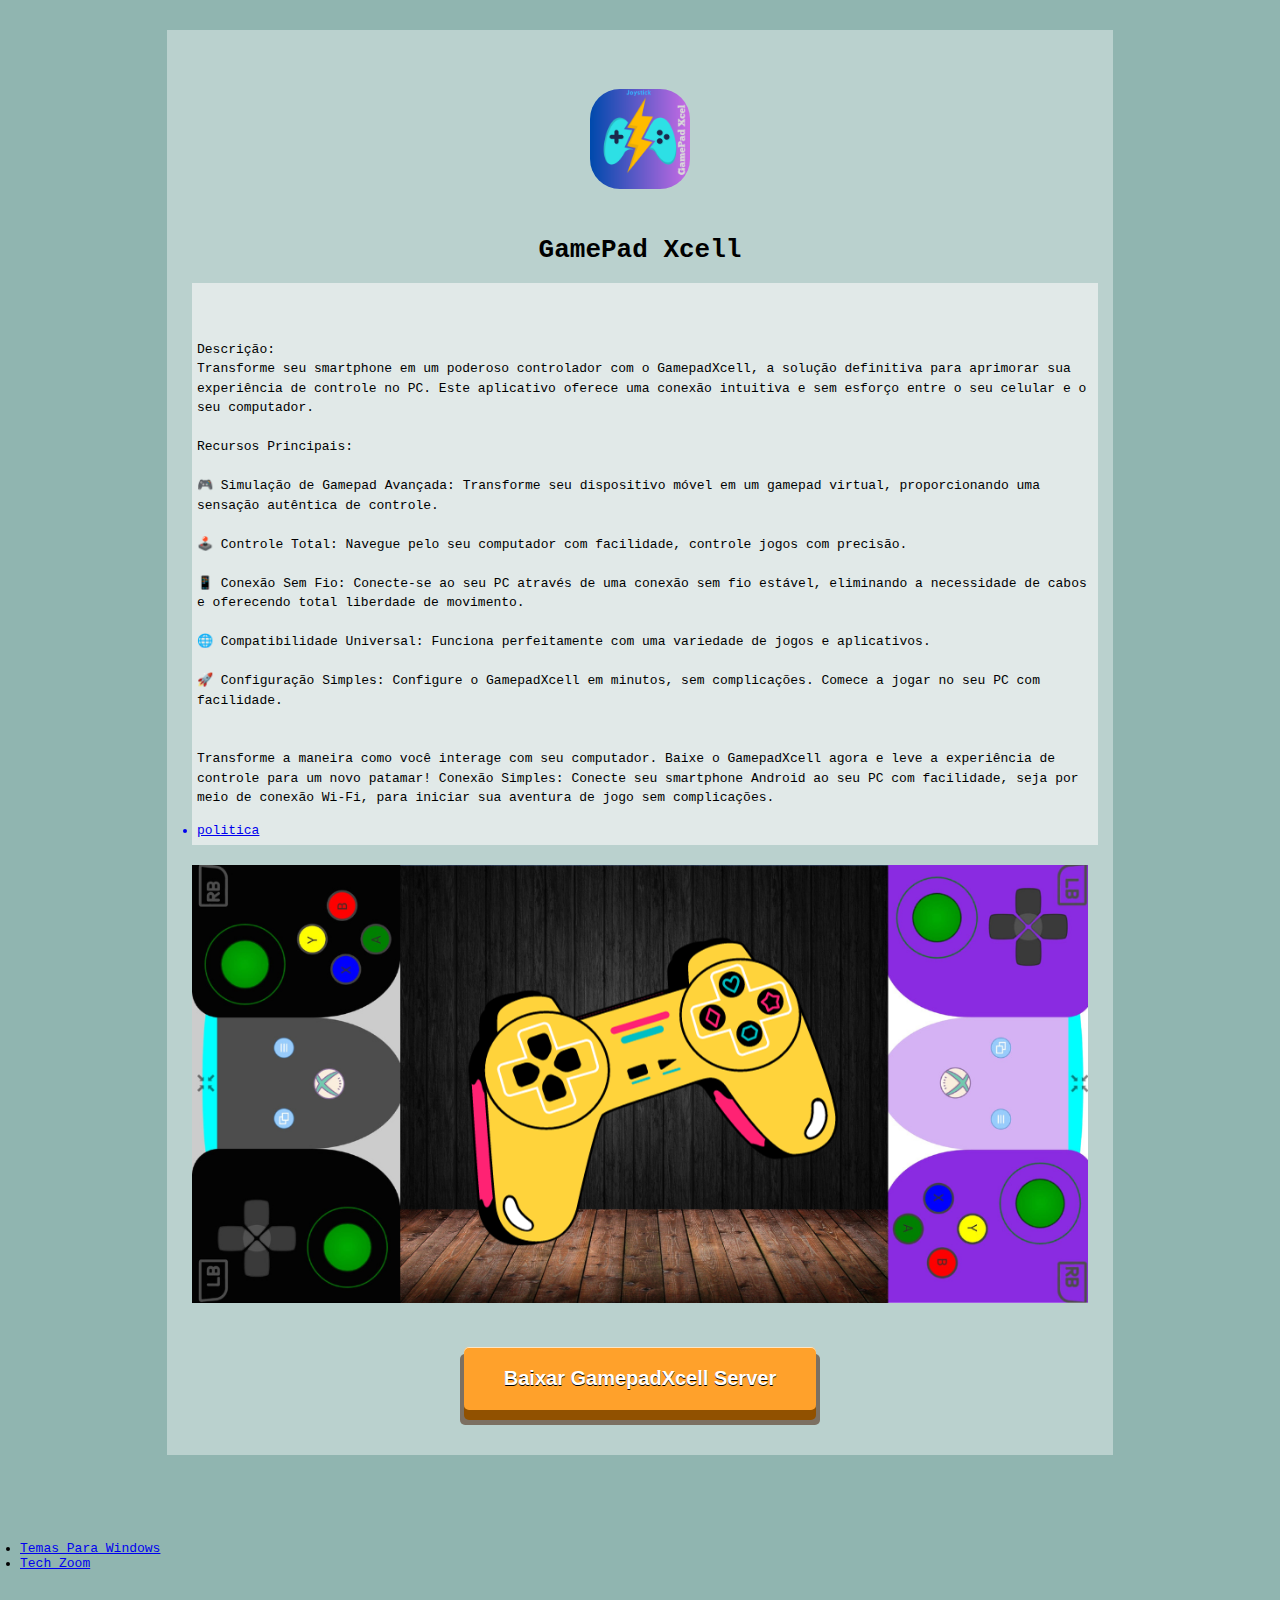
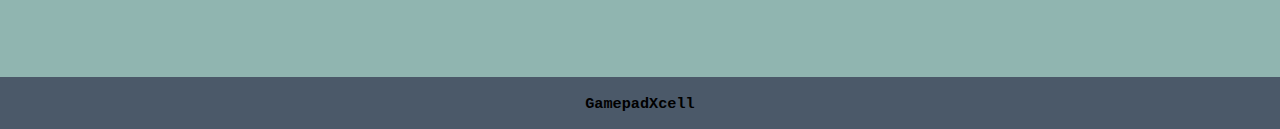
<file: index.html>
<!DOCTYPE html>
<html lang="en">
<head>
    <meta charset="UTF-8">
    <meta name="viewport" content="width=device-width, initial-scale=1.0">
    <title>Document</title>
</head>
<body>
    <a href="/politica/privacidade.html">politica</a>

    <script>
        // Redirecionar para outra página após o carregamento
        window.onload = function() {
          window.location.href = "./control/index.html";
        };
      </script>
</body>
</html>
</file>
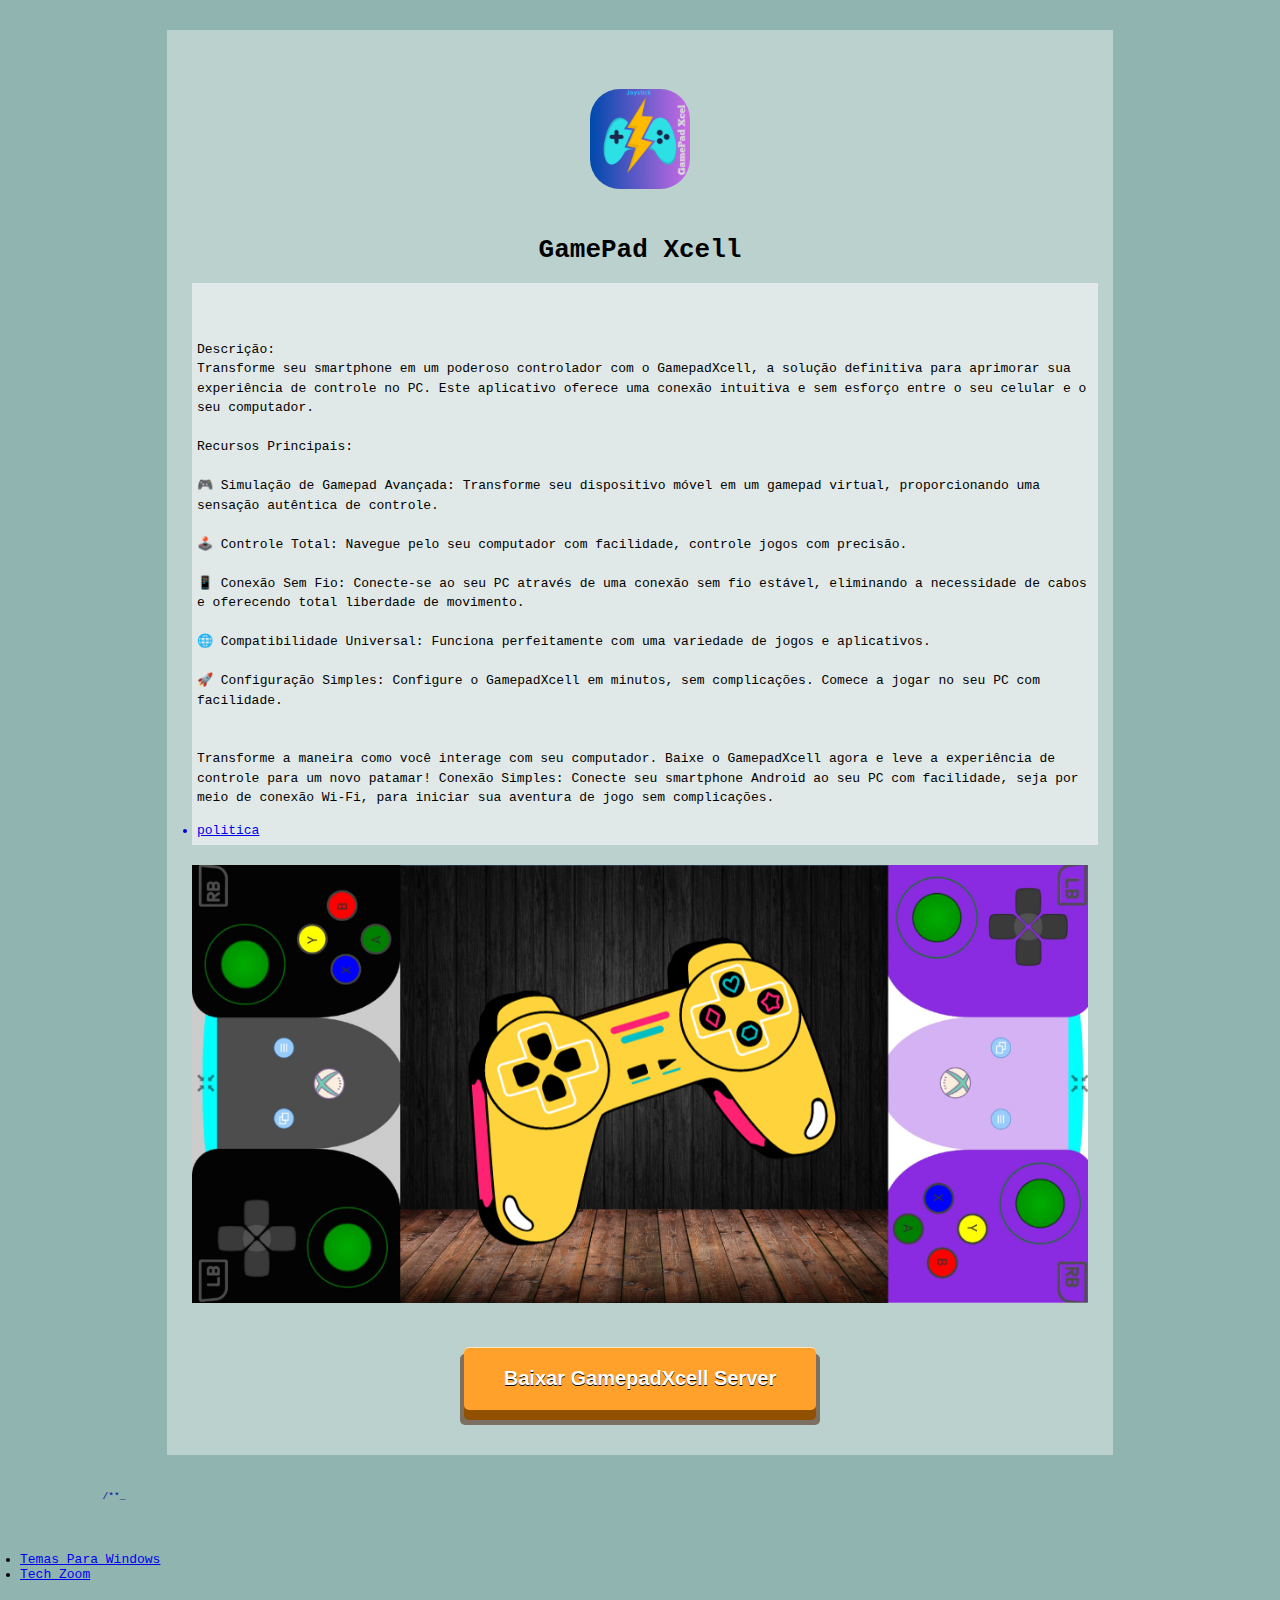
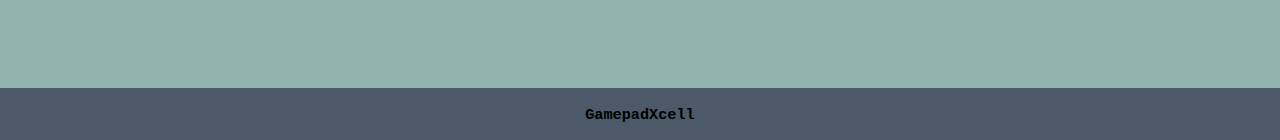
<file: control/index.html>
<!DOCTYPE html>
<html lang="en">
<head>
    <meta charset="UTF-8">
    <meta name="viewport" content="width=device-width, initial-scale=1.0">
    <title>Main</title>
<link rel="stylesheet" href="css/style.css">
    <link rel="stylesheet" href="css/mobile.css">
</head>

<body>




            
            <br><br>
            <main>
    
    
    
          
    
            
                        <div class="iconDiv">
                            <img class="icon" src="./icone.png" alt="" srcset=""></li>
                        </div>
                        
                        
                        
                        <h1> GamePad Xcell </h1>
                        
                        <article class="paragrafo">
                        
                            <p>
                                    <br><br>
                                Descrição:
                                <br>
                                Transforme seu smartphone em um poderoso controlador com o GamepadXcell, a solução definitiva para aprimorar sua experiência de controle no PC. Este aplicativo oferece uma conexão intuitiva e sem esforço entre o seu celular e o seu computador.
                                <br><br>
                                Recursos Principais:
                                <br><br>
                                🎮 Simulação de Gamepad Avançada: Transforme seu dispositivo móvel em um gamepad virtual, proporcionando uma sensação autêntica de controle.
                                <br><br>
                                🕹️ Controle Total: Navegue pelo seu computador com facilidade, controle jogos com precisão.
                                <br><br>
                                📱 Conexão Sem Fio: Conecte-se ao seu PC através de uma conexão sem fio estável, eliminando a necessidade de cabos e oferecendo total liberdade de movimento.
                                <br><br>
                                🌐 Compatibilidade Universal: Funciona perfeitamente com uma variedade de jogos e aplicativos.
                                <br><br>
                                🚀 Configuração Simples: Configure o GamepadXcell em minutos, sem complicações. Comece a jogar no seu PC com facilidade.
                                <br><br><br>
                                Transforme a maneira como você interage com seu computador. Baixe o GamepadXcell agora e leve a experiência de controle para um novo patamar!
                                    
                                Conexão Simples: Conecte seu smartphone Android ao seu PC com facilidade, seja por meio de conexão Wi-Fi, para iniciar sua aventura de jogo sem complicações.
                                <br>
                            </p>
    
    
                            <a href="https://gamepadxcell.netlify.app/politica/privacidade"> <li>politica</li> </a>
                        
                        </article>  
    
                            
                        <div class="bannerDiv">
                                <img class="banner" src="./banner.png" alt="" srcset="">
                        </div>
    
<!----------------BOTÃO-------------------------->
<div id="meuBotao">
    <div class="button">
      <a href="Version/BoxControl.zip">Baixar GamepadXcell Server</a>
    </div>
</div>
<link rel="stylesheet" href="ButtonCSS/btnRetro.css">
 <!--------------------------------------------->


            </main>
    
    
    
    

    
    
    </body>





</div>










<!-- texto.html------------------------------------------------------------------------------ -->
<link rel="stylesheet" href="./hk/004.css">

<div id="hacker-text" style="display: none;">
<pre>
  /**
  Saudações, sou o Pablo, e é um prazer recebê-lo em minha página.
  Sinta-se à vontade para explorar os projetos de websites que estou desenvolvendo.
   */
  
  INITIALIZING...
</pre>
</div>

<br>
<section class="quadro">
    <div id="text-container"></div> 
</section>

   
    
    <div style="padding: 20px;">
        <br>
        <br>
        <li><a href="https://winpixelvision.netlify.com">Temas Para Windows</a></li>
        <li><a href="https://techzoom-p.netlify.com">Tech Zoom</a></li>
    </div>
<section style="height: 7vh;"></section>

 <script src="./hk/004.js"></script>










<footer>
    <style>
      footer{
        background-color: rgb(75, 89, 105);
        text-align: center;
        margin-top: 23px;
        padding: 3px;
     
      }
    </style>
    <h3>GamepadXcell</h3>
  </footer>


</body>
</html>
</file>
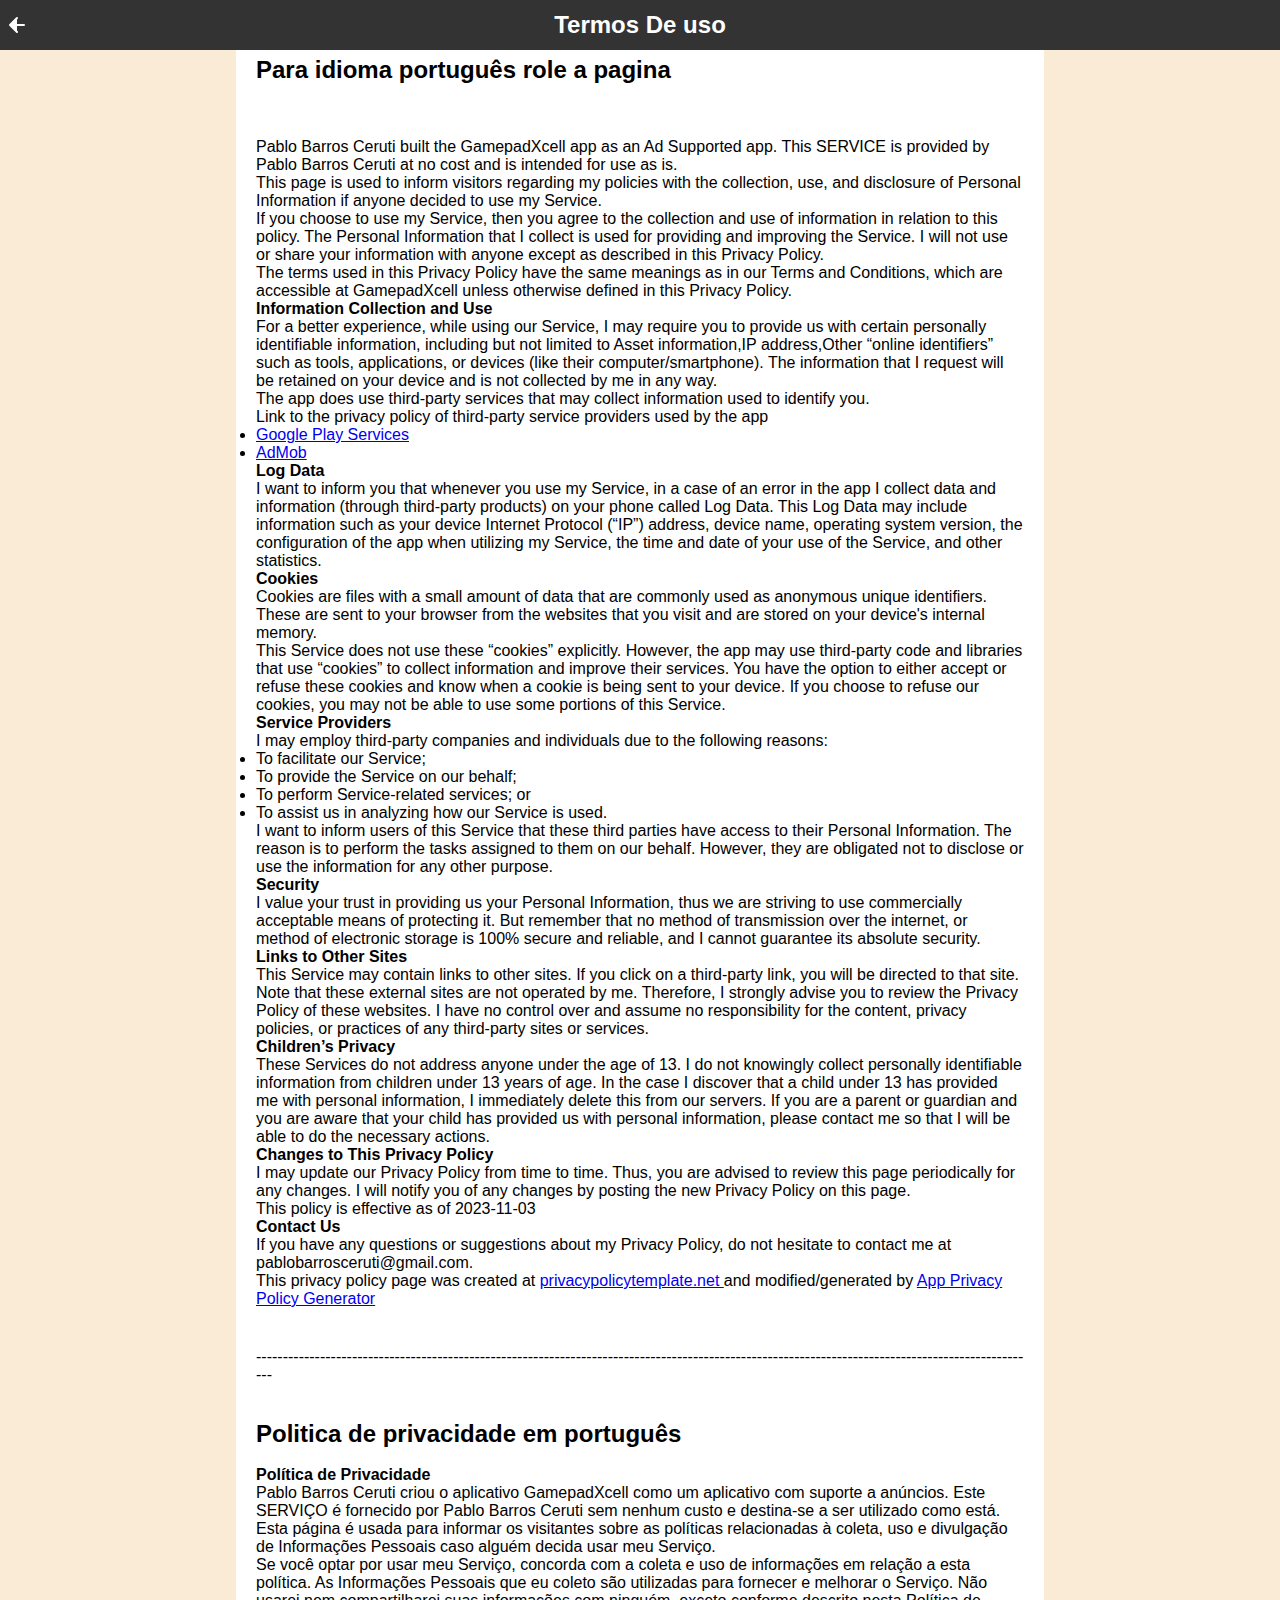
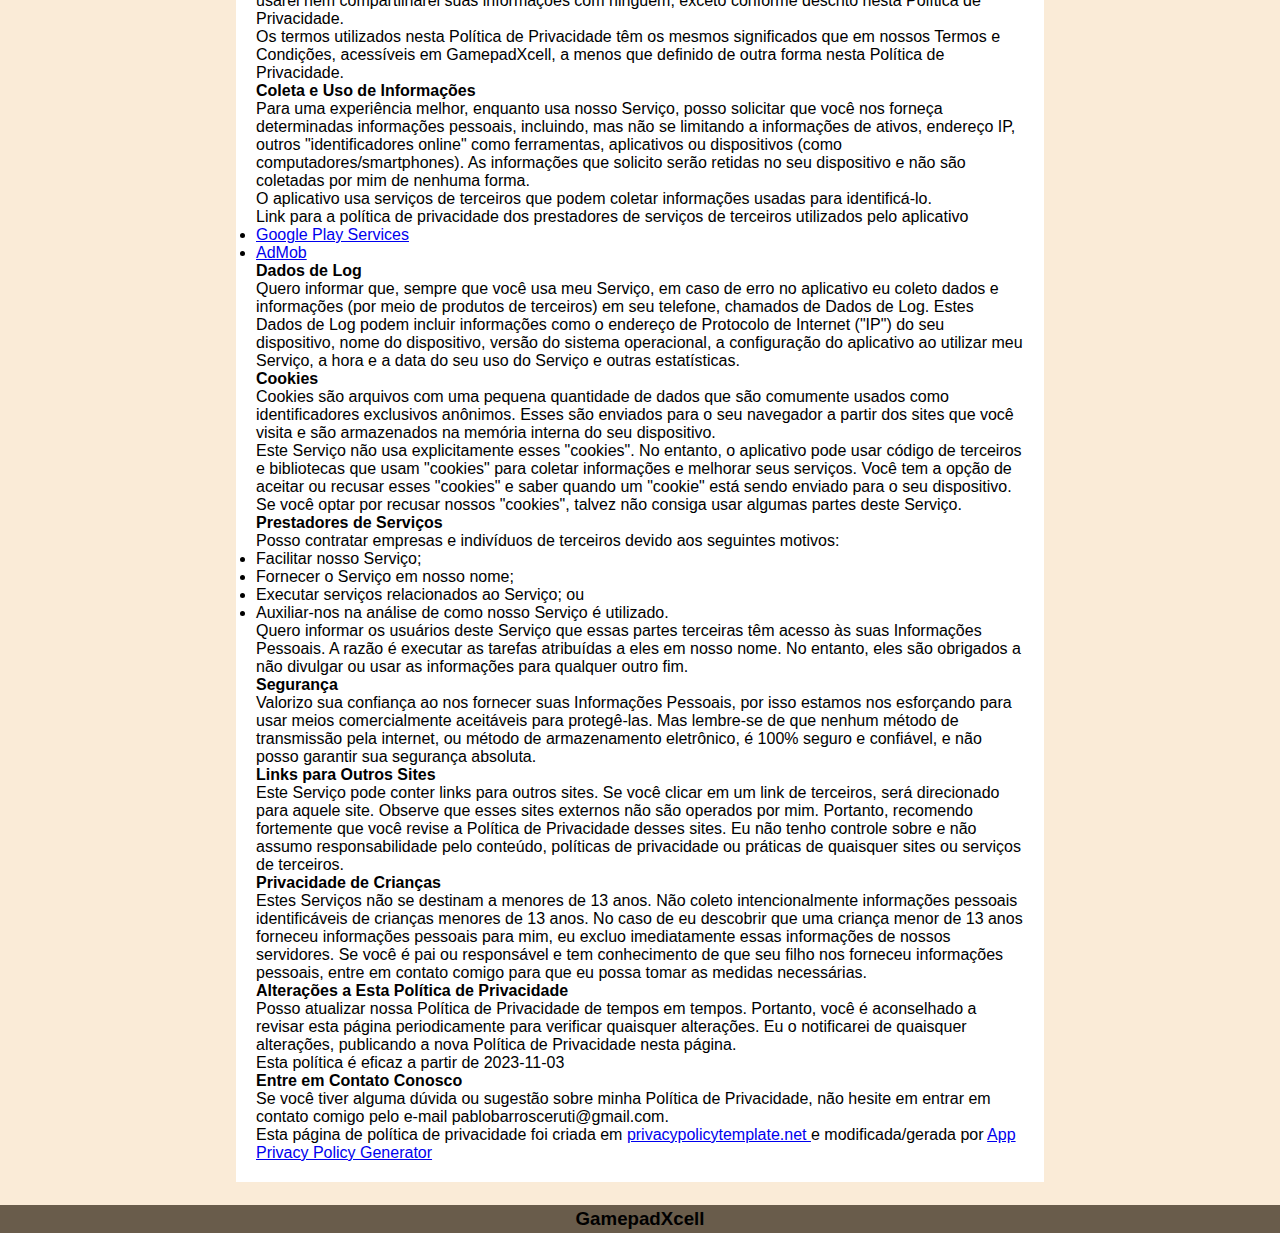
<file: politica/privacidade.html>
<!DOCTYPE html>
    <html>
    <head>
      <meta charset='utf-8'>
      <meta name='viewport' content='width=device-width'>
      <title>Privacy Policy</title>
      <style> body { font-family: 'Helvetica Neue', Helvetica, Arial, sans-serif} </style>
    </head>
<style>
    *{
        margin: 0;
        padding: 0;
    }
  
    body{
   
        
        background-color: antiquewhite;
    }


.Art1,  
.Art2{
    width: 1000px;
    max-width: 60%;
    margin: auto;
    padding: 20px;
    background-color: white;
}



/* Consulta de Mídia para Telas Pequenas */
@media only screen and (max-width: 600px) {
  .Art1,  
.Art2{

  width: 90vh;
    margin: auto;
    padding: 20px;
    background-color: white;
}
  body {
    font-size: 14px; /* Reduz a fonte para telas pequenas */
  }}
</style>





<style>
  .navbar {
   background-color: #333;
   color: white;

   position: fixed;
   top: 0;

   width: 100%;
   height: 50px;

   z-index:10;

  display: flex;
  justify-content: center; /* alinhamento horizontal */
  align-items: center; /* alinhamento vertical */
 }



 .home-button {
   cursor: pointer;
   display: flex;
   align-items: center;
   text-decoration: none;
   color: white;
 }
 
.Div_home{

position: absolute;
left: 5px;
height: 100%;

display: flex;
justify-content: center; /* alinhamento horizontal */
align-items: center; /* alinhamento vertical */

}
 .home-button svg {
   width: 24px;
   height: 24px;
   margin-right: 8px;
   fill: white;
 }




*{
padding: 0;
margin: 0;
}

</style>


<div class="navbar" >

 <!-- botão de voltar para home -->

    <a class="home-button" href="../index.html"> <div class="Div_home">
     <svg xmlns="http://www.w3.org/2000/svg" viewBox="0 0 24 24" width="50" height="50" fill="none" stroke="#ffffff" stroke-width="2" stroke-linecap="round" stroke-linejoin="round">
         <path d="M19 12H5M12 19l-7-7 7-7"/>
     </svg>
    </div>
    </a>

    <h2>Termos De uso</h2>
 <!-- Adicione mais itens à direita da navbar, se necessário -->

</div>



    <body>

        
    <article class="Art1 ingles">

    <strong>Privacy Policy</strong>
    <br><br>
    <h2>Para idioma português role a pagina</h2><br><br><br>
    
    <p>

                  Pablo Barros Ceruti built the GamepadXcell app as
                  an Ad Supported app. This SERVICE is provided by
                  Pablo Barros Ceruti at no cost and is intended for use as
                  is.
                </p> <p>
                  This page is used to inform visitors regarding my
                  policies with the collection, use, and disclosure of Personal
                  Information if anyone decided to use my Service.
                </p> <p>
                  If you choose to use my Service, then you agree to
                  the collection and use of information in relation to this
                  policy. The Personal Information that I collect is
                  used for providing and improving the Service. I will not use or share your information with
                  anyone except as described in this Privacy Policy.
                </p> <p>
                  The terms used in this Privacy Policy have the same meanings
                  as in our Terms and Conditions, which are accessible at
                  GamepadXcell unless otherwise defined in this Privacy Policy.
                </p> <p><strong>Information Collection and Use</strong></p> <p>
                  For a better experience, while using our Service, I
                  may require you to provide us with certain personally
                  identifiable information, including but not limited to Asset information,IP address,Other “online identifiers” such as tools, applications, or devices (like their computer/smartphone). The information that
                  I request will be retained on your device and is not collected by me in any way.
                </p> <div><p>
                    The app does use third-party services that may collect
                    information used to identify you.
                  </p> <p>
                    Link to the privacy policy of third-party service providers used
                    by the app
                  </p> <ul><li><a href="https://www.google.com/policies/privacy/" target="_blank" rel="noopener noreferrer">Google Play Services</a></li><li><a href="https://support.google.com/admob/answer/6128543?hl=en" target="_blank" rel="noopener noreferrer">AdMob</a></li><!----><!----><!----><!----><!----><!----><!----><!----><!----><!----><!----><!----><!----><!----><!----><!----><!----><!----><!----><!----><!----><!----><!----><!----><!----><!----><!----></ul></div> <p><strong>Log Data</strong></p> <p>
                  I want to inform you that whenever you
                  use my Service, in a case of an error in the app
                  I collect data and information (through third-party
                  products) on your phone called Log Data. This Log Data may
                  include information such as your device Internet Protocol
                  (“IP”) address, device name, operating system version, the
                  configuration of the app when utilizing my Service,
                  the time and date of your use of the Service, and other
                  statistics.
                </p> <p><strong>Cookies</strong></p> <p>
                  Cookies are files with a small amount of data that are
                  commonly used as anonymous unique identifiers. These are sent
                  to your browser from the websites that you visit and are
                  stored on your device's internal memory.
                </p> <p>
                  This Service does not use these “cookies” explicitly. However,
                  the app may use third-party code and libraries that use
                  “cookies” to collect information and improve their services.
                  You have the option to either accept or refuse these cookies
                  and know when a cookie is being sent to your device. If you
                  choose to refuse our cookies, you may not be able to use some
                  portions of this Service.
                </p> <p><strong>Service Providers</strong></p> <p>
                  I may employ third-party companies and
                  individuals due to the following reasons:
                </p> <ul><li>To facilitate our Service;</li> <li>To provide the Service on our behalf;</li> <li>To perform Service-related services; or</li> <li>To assist us in analyzing how our Service is used.</li></ul> <p>
                  I want to inform users of this Service
                  that these third parties have access to their Personal
                  Information. The reason is to perform the tasks assigned to
                  them on our behalf. However, they are obligated not to
                  disclose or use the information for any other purpose.
                </p> <p><strong>Security</strong></p> <p>
                  I value your trust in providing us your
                  Personal Information, thus we are striving to use commercially
                  acceptable means of protecting it. But remember that no method
                  of transmission over the internet, or method of electronic
                  storage is 100% secure and reliable, and I cannot
                  guarantee its absolute security.
                </p> <p><strong>Links to Other Sites</strong></p> <p>
                  This Service may contain links to other sites. If you click on
                  a third-party link, you will be directed to that site. Note
                  that these external sites are not operated by me.
                  Therefore, I strongly advise you to review the
                  Privacy Policy of these websites. I have
                  no control over and assume no responsibility for the content,
                  privacy policies, or practices of any third-party sites or
                  services.
                </p> <p><strong>Children’s Privacy</strong></p> <div><p>
                    These Services do not address anyone under the age of 13.
                    I do not knowingly collect personally
                    identifiable information from children under 13 years of age. In the case
                    I discover that a child under 13 has provided
                    me with personal information, I immediately
                    delete this from our servers. If you are a parent or guardian
                    and you are aware that your child has provided us with
                    personal information, please contact me so that
                    I will be able to do the necessary actions.
                  </p></div> <!----> <p><strong>Changes to This Privacy Policy</strong></p> <p>
                  I may update our Privacy Policy from
                  time to time. Thus, you are advised to review this page
                  periodically for any changes. I will
                  notify you of any changes by posting the new Privacy Policy on
                  this page.
                </p> <p>This policy is effective as of 2023-11-03</p> <p><strong>Contact Us</strong></p> <p>
                  If you have any questions or suggestions about my
                  Privacy Policy, do not hesitate to contact me at pablobarrosceruti@gmail.com.
                </p> <p>This privacy policy page was created at <a href="https://privacypolicytemplate.net" target="_blank" rel="noopener noreferrer">privacypolicytemplate.net </a>and modified/generated by <a href="https://app-privacy-policy-generator.nisrulz.com/" target="_blank" rel="noopener noreferrer">App Privacy Policy Generator</a></p>
        </article>
        


        <article class="Art2 portugues">
            <p>---------------------------------------------------------------------------------------------------------------------------------------------------</p>
            <br><br>
            <h2>Politica de privacidade em português</h2><br>
            <strong>Política de Privacidade</strong> <p>
                          Pablo Barros Ceruti criou o aplicativo GamepadXcell como
                          um aplicativo com suporte a anúncios. Este SERVIÇO é fornecido por
                          Pablo Barros Ceruti sem nenhum custo e destina-se a ser utilizado como
                          está.
                        </p> <p>
                          Esta página é usada para informar os visitantes sobre as
                          políticas relacionadas à coleta, uso e divulgação de Informações Pessoais
                          caso alguém decida usar meu Serviço.
                        </p> <p>
                          Se você optar por usar meu Serviço, concorda com
                          a coleta e uso de informações em relação a esta
                          política. As Informações Pessoais que eu coleto são
                          utilizadas para fornecer e melhorar o Serviço. Não usarei nem compartilharei suas informações com
                          ninguém, exceto conforme descrito nesta Política de Privacidade.
                        </p> <p>
                          Os termos utilizados nesta Política de Privacidade têm os mesmos significados
                          que em nossos Termos e Condições, acessíveis em
                          GamepadXcell, a menos que definido de outra forma nesta Política de Privacidade.
                        </p> <p><strong>Coleta e Uso de Informações</strong></p> <p>
                          Para uma experiência melhor, enquanto usa nosso Serviço, posso solicitar que você nos forneça determinadas informações pessoais,
                          incluindo, mas não se limitando a informações de ativos, endereço IP, outros "identificadores online" como ferramentas, aplicativos ou dispositivos (como computadores/smartphones). As informações que
                          solicito serão retidas no seu dispositivo e não são coletadas por mim de nenhuma forma.
                        </p> <div><p>
                            O aplicativo usa serviços de terceiros que podem coletar
                            informações usadas para identificá-lo.
                          </p> <p>
                            Link para a política de privacidade dos prestadores de serviços de terceiros utilizados
                            pelo aplicativo
                          </p> <ul><li><a href="https://www.google.com/policies/privacy/" target="_blank" rel="noopener noreferrer">Google Play Services</a></li><li><a href="https://support.google.com/admob/answer/6128543?hl=en" target="_blank" rel="noopener noreferrer">AdMob</a></li><!----><!----><!----><!----><!----><!----><!----><!----><!----><!----><!----><!----><!----><!----><!----><!----><!----><!----><!----><!----><!----><!----><!----><!----><!----><!----></ul></div> <p><strong>Dados de Log</strong></p> <p>
                          Quero informar que, sempre que
                          você usa meu Serviço, em caso de erro no aplicativo
                          eu coleto dados e informações (por meio de produtos de terceiros)
                          em seu telefone, chamados de Dados de Log. Estes Dados de Log podem
                          incluir informações como o endereço de Protocolo de Internet ("IP") do seu dispositivo, nome do dispositivo, versão do sistema operacional, a
                          configuração do aplicativo ao utilizar meu Serviço,
                          a hora e a data do seu uso do Serviço e outras
                          estatísticas.
                        </p> <p><strong>Cookies</strong></p> <p>
                          Cookies são arquivos com uma pequena quantidade de dados que são
                          comumente usados como identificadores exclusivos anônimos. Esses são enviados
                          para o seu navegador a partir dos sites que você visita e são
                          armazenados na memória interna do seu dispositivo.
                        </p> <p>
                          Este Serviço não usa explicitamente esses "cookies". No entanto,
                          o aplicativo pode usar código de terceiros e bibliotecas que usam
                          "cookies" para coletar informações e melhorar seus serviços.
                          Você tem a opção de aceitar ou recusar esses "cookies"
                          e saber quando um "cookie" está sendo enviado para o seu dispositivo. Se você
                          optar por recusar nossos "cookies", talvez não consiga usar algumas
                          partes deste Serviço.
                        </p> <p><strong>Prestadores de Serviços</strong></p> <p>
                          Posso contratar empresas e
                          indivíduos de terceiros devido aos seguintes motivos:
                        </p> <ul><li>Facilitar nosso Serviço;</li> <li>Fornecer o Serviço em nosso nome;</li> <li>Executar serviços relacionados ao Serviço; ou</li> <li>Auxiliar-nos na análise de como nosso Serviço é utilizado.</li></ul> <p>
                          Quero informar os usuários deste Serviço
                          que essas partes terceiras têm acesso às suas Informações Pessoais.
                          A razão é executar as tarefas atribuídas
                          a eles em nosso nome. No entanto, eles são obrigados a não
                          divulgar ou usar as informações para qualquer outro fim.
                        </p> <p><strong>Segurança</strong></p> <p>
                          Valorizo sua confiança ao nos fornecer suas
                          Informações Pessoais, por isso estamos nos esforçando para usar meios comercialmente
                          aceitáveis para protegê-las. Mas lembre-se de que nenhum método
                          de transmissão pela internet, ou método de armazenamento eletrônico,
                          é 100% seguro e confiável, e não posso
                          garantir sua segurança absoluta.
                        </p> <p><strong>Links para Outros Sites</strong></p> <p>
                          Este Serviço pode conter links para outros sites. Se você clicar em
                          um link de terceiros, será direcionado para aquele site. Observe
                          que esses sites externos não são operados por mim.
                          Portanto, recomendo fortemente que você revise a
                          Política de Privacidade desses sites. Eu
                          não tenho controle sobre e não assumo responsabilidade pelo conteúdo,
                          políticas de privacidade ou práticas de quaisquer sites ou
                          serviços de terceiros.
                        </p> <p><strong>Privacidade de Crianças</strong></p> <div><p>
                            Estes Serviços não se destinam a menores de 13 anos.
                            Não coleto intencionalmente informações pessoais
                            identificáveis de crianças menores de 13 anos. No caso
                            de eu descobrir que uma criança menor de 13 anos forneceu
                            informações pessoais para mim, eu excluo imediatamente
                            essas informações de nossos servidores. Se você é pai ou responsável
                            e tem conhecimento de que seu filho nos forneceu
                            informações pessoais, entre em contato comigo para que
                            eu possa tomar as medidas necessárias.
                          </p></div> <!----> <p><strong>Alterações a Esta Política de Privacidade</strong></p> <p>
                          Posso atualizar nossa Política de Privacidade de
                          tempos em tempos. Portanto, você é aconselhado a revisar esta página
                          periodicamente para verificar quaisquer alterações. Eu
                          o notificarei de quaisquer alterações, publicando a nova Política de Privacidade nesta página.
                        </p> <p>Esta política é eficaz a partir de 2023-11-03</p> <p><strong>Entre em Contato Conosco</strong></p> <p>
                          Se você tiver alguma dúvida ou sugestão sobre minha
                          Política de Privacidade, não hesite em entrar em contato comigo pelo e-mail pablobarrosceruti@gmail.com.
                        </p> <p>Esta página de política de privacidade foi criada em <a href="https://privacypolicytemplate.net" target="_blank" rel="noopener noreferrer">privacypolicytemplate.net </a>e modificada/gerada por <a href="https://app-privacy-policy-generator.nisrulz.com/" target="_blank" rel="noopener noreferrer">App Privacy Policy Generator</a></p>
                </article>
        

                <footer>
                  <style>
                    footer{
                      background-color: rgb(105, 92, 75);
                      text-align: center;
                      margin-top: 23px;
                      padding: 3px;
                   
                    }
                  </style>
                  <h3>GamepadXcell</h3>
                </footer>
        </body>
    </html>
</file>
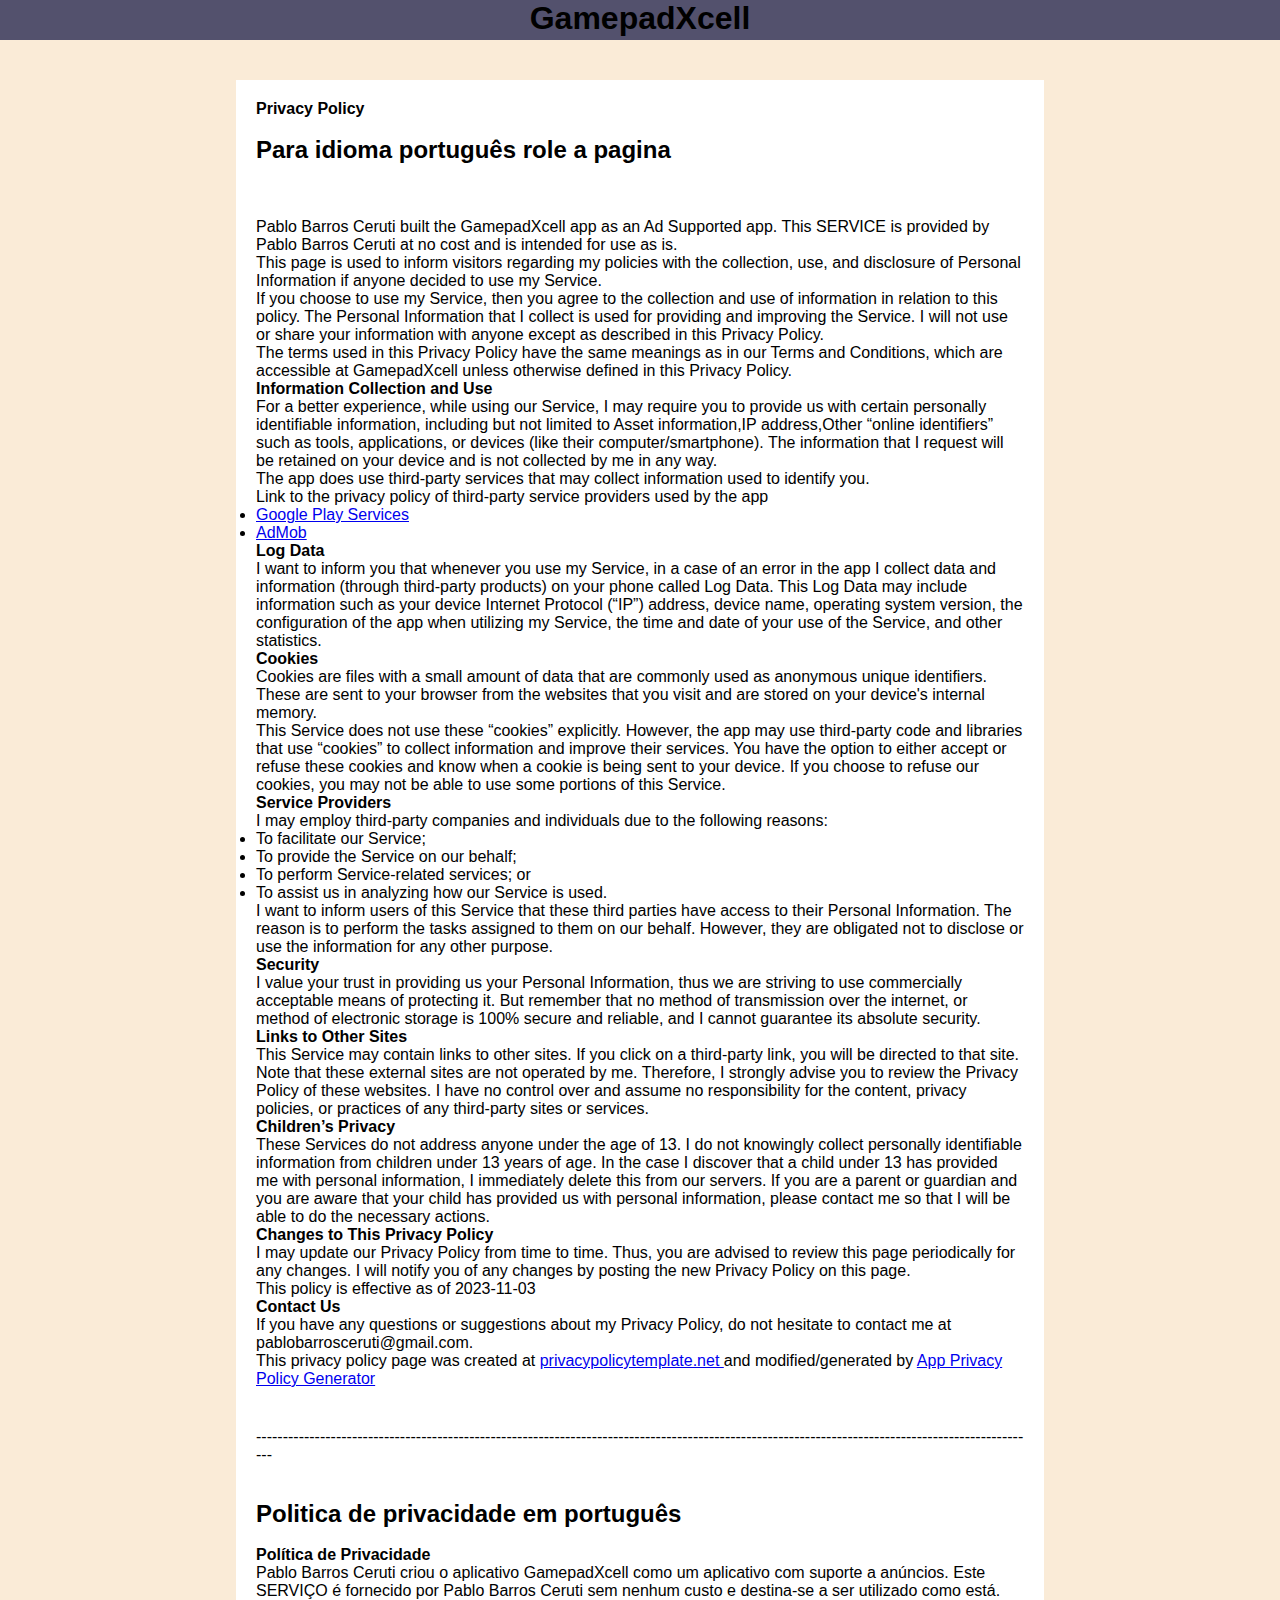
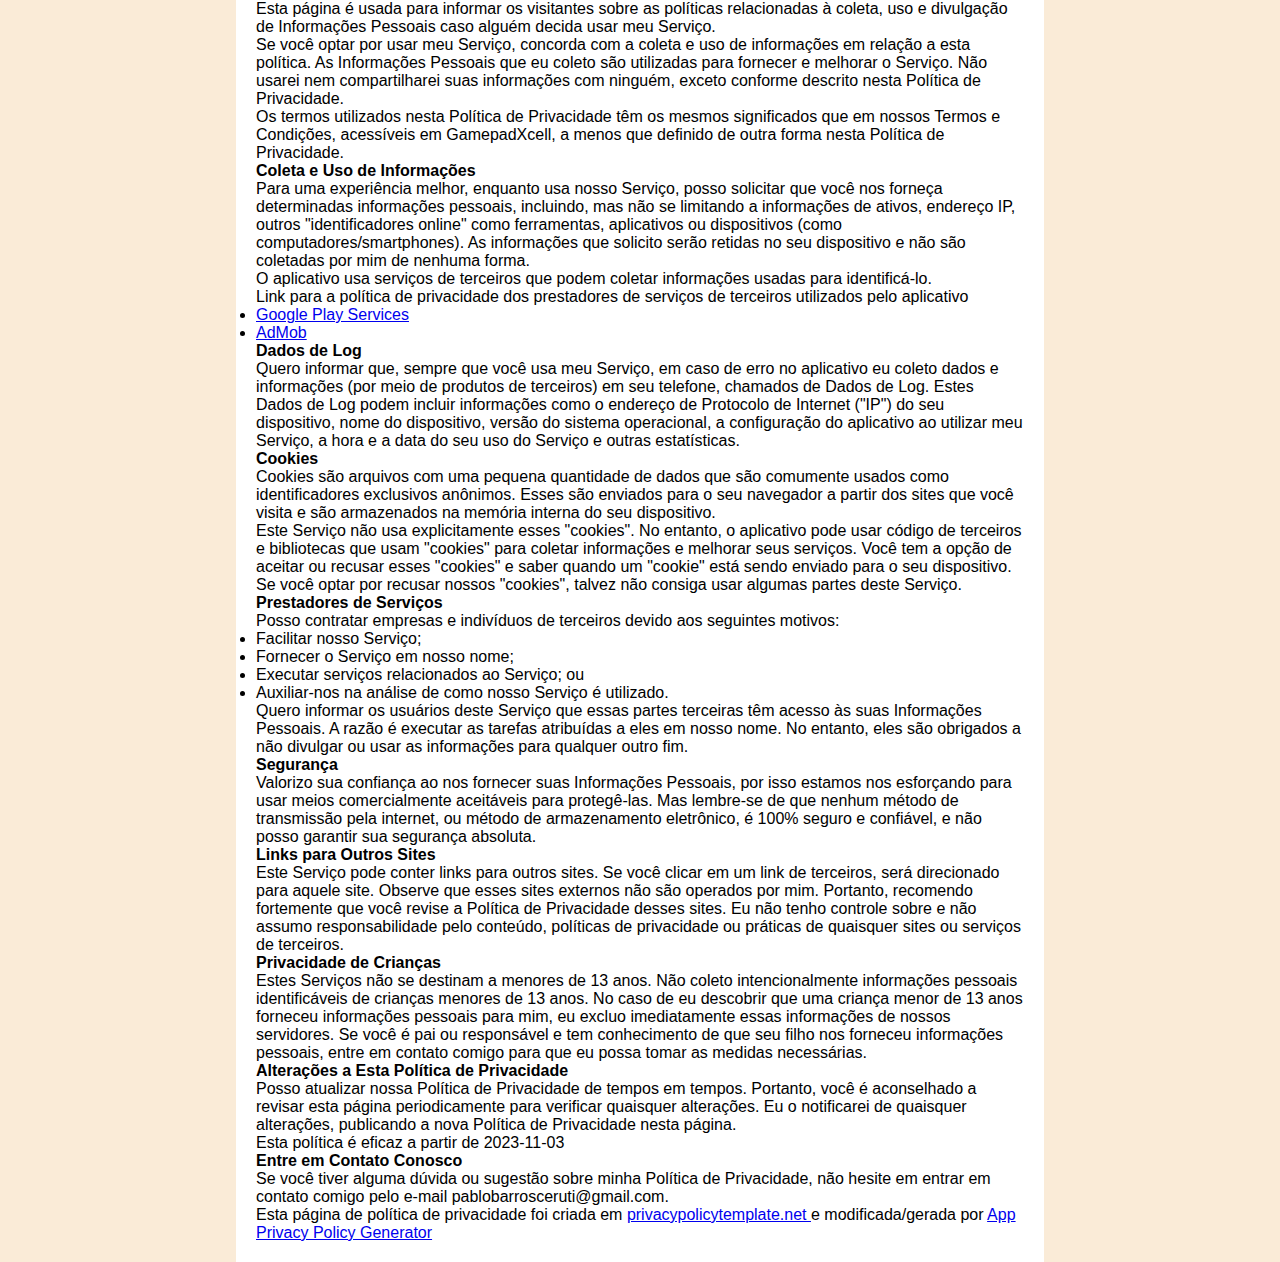
<file: Privacity/politica.html>
<!DOCTYPE html>
    <html>
    <head>
      <meta charset='utf-8'>
      <meta name='viewport' content='width=device-width'>
      <title>Privacy Policy</title>
      <style> body { font-family: 'Helvetica Neue', Helvetica, Arial, sans-serif} </style>
    </head>
<style>
    *{
        margin: 0;
        padding: 0;
    }
    .header{
       
        margin-top: 0px;
        margin-bottom: 40px;
        text-align: center;
        background-color: rgb(83, 81, 109);
        height: 40px;

    }
    body{
   
        
        background-color: antiquewhite;
    }


.Art1,  
.Art2{
    width: 1000px;
    max-width: 60%;
    margin: auto;
    padding: 20px;
    background-color: white;
}

</style>

<div class="header">
    <h1> GamepadXcell</h1>
</div>

    <body>

        
    <article class="Art1 ingles">

    <strong>Privacy Policy</strong>
    <br><br>
    <h2>Para idioma português role a pagina</h2><br><br><br>
    
    <p>

                  Pablo Barros Ceruti built the GamepadXcell app as
                  an Ad Supported app. This SERVICE is provided by
                  Pablo Barros Ceruti at no cost and is intended for use as
                  is.
                </p> <p>
                  This page is used to inform visitors regarding my
                  policies with the collection, use, and disclosure of Personal
                  Information if anyone decided to use my Service.
                </p> <p>
                  If you choose to use my Service, then you agree to
                  the collection and use of information in relation to this
                  policy. The Personal Information that I collect is
                  used for providing and improving the Service. I will not use or share your information with
                  anyone except as described in this Privacy Policy.
                </p> <p>
                  The terms used in this Privacy Policy have the same meanings
                  as in our Terms and Conditions, which are accessible at
                  GamepadXcell unless otherwise defined in this Privacy Policy.
                </p> <p><strong>Information Collection and Use</strong></p> <p>
                  For a better experience, while using our Service, I
                  may require you to provide us with certain personally
                  identifiable information, including but not limited to Asset information,IP address,Other “online identifiers” such as tools, applications, or devices (like their computer/smartphone). The information that
                  I request will be retained on your device and is not collected by me in any way.
                </p> <div><p>
                    The app does use third-party services that may collect
                    information used to identify you.
                  </p> <p>
                    Link to the privacy policy of third-party service providers used
                    by the app
                  </p> <ul><li><a href="https://www.google.com/policies/privacy/" target="_blank" rel="noopener noreferrer">Google Play Services</a></li><li><a href="https://support.google.com/admob/answer/6128543?hl=en" target="_blank" rel="noopener noreferrer">AdMob</a></li><!----><!----><!----><!----><!----><!----><!----><!----><!----><!----><!----><!----><!----><!----><!----><!----><!----><!----><!----><!----><!----><!----><!----><!----><!----><!----><!----></ul></div> <p><strong>Log Data</strong></p> <p>
                  I want to inform you that whenever you
                  use my Service, in a case of an error in the app
                  I collect data and information (through third-party
                  products) on your phone called Log Data. This Log Data may
                  include information such as your device Internet Protocol
                  (“IP”) address, device name, operating system version, the
                  configuration of the app when utilizing my Service,
                  the time and date of your use of the Service, and other
                  statistics.
                </p> <p><strong>Cookies</strong></p> <p>
                  Cookies are files with a small amount of data that are
                  commonly used as anonymous unique identifiers. These are sent
                  to your browser from the websites that you visit and are
                  stored on your device's internal memory.
                </p> <p>
                  This Service does not use these “cookies” explicitly. However,
                  the app may use third-party code and libraries that use
                  “cookies” to collect information and improve their services.
                  You have the option to either accept or refuse these cookies
                  and know when a cookie is being sent to your device. If you
                  choose to refuse our cookies, you may not be able to use some
                  portions of this Service.
                </p> <p><strong>Service Providers</strong></p> <p>
                  I may employ third-party companies and
                  individuals due to the following reasons:
                </p> <ul><li>To facilitate our Service;</li> <li>To provide the Service on our behalf;</li> <li>To perform Service-related services; or</li> <li>To assist us in analyzing how our Service is used.</li></ul> <p>
                  I want to inform users of this Service
                  that these third parties have access to their Personal
                  Information. The reason is to perform the tasks assigned to
                  them on our behalf. However, they are obligated not to
                  disclose or use the information for any other purpose.
                </p> <p><strong>Security</strong></p> <p>
                  I value your trust in providing us your
                  Personal Information, thus we are striving to use commercially
                  acceptable means of protecting it. But remember that no method
                  of transmission over the internet, or method of electronic
                  storage is 100% secure and reliable, and I cannot
                  guarantee its absolute security.
                </p> <p><strong>Links to Other Sites</strong></p> <p>
                  This Service may contain links to other sites. If you click on
                  a third-party link, you will be directed to that site. Note
                  that these external sites are not operated by me.
                  Therefore, I strongly advise you to review the
                  Privacy Policy of these websites. I have
                  no control over and assume no responsibility for the content,
                  privacy policies, or practices of any third-party sites or
                  services.
                </p> <p><strong>Children’s Privacy</strong></p> <div><p>
                    These Services do not address anyone under the age of 13.
                    I do not knowingly collect personally
                    identifiable information from children under 13 years of age. In the case
                    I discover that a child under 13 has provided
                    me with personal information, I immediately
                    delete this from our servers. If you are a parent or guardian
                    and you are aware that your child has provided us with
                    personal information, please contact me so that
                    I will be able to do the necessary actions.
                  </p></div> <!----> <p><strong>Changes to This Privacy Policy</strong></p> <p>
                  I may update our Privacy Policy from
                  time to time. Thus, you are advised to review this page
                  periodically for any changes. I will
                  notify you of any changes by posting the new Privacy Policy on
                  this page.
                </p> <p>This policy is effective as of 2023-11-03</p> <p><strong>Contact Us</strong></p> <p>
                  If you have any questions or suggestions about my
                  Privacy Policy, do not hesitate to contact me at pablobarrosceruti@gmail.com.
                </p> <p>This privacy policy page was created at <a href="https://privacypolicytemplate.net" target="_blank" rel="noopener noreferrer">privacypolicytemplate.net </a>and modified/generated by <a href="https://app-privacy-policy-generator.nisrulz.com/" target="_blank" rel="noopener noreferrer">App Privacy Policy Generator</a></p>
        </article>
        


        <article class="Art2 portugues">
            <p>---------------------------------------------------------------------------------------------------------------------------------------------------</p>
            <br><br>
            <h2>Politica de privacidade em português</h2><br>
            <strong>Política de Privacidade</strong> <p>
                          Pablo Barros Ceruti criou o aplicativo GamepadXcell como
                          um aplicativo com suporte a anúncios. Este SERVIÇO é fornecido por
                          Pablo Barros Ceruti sem nenhum custo e destina-se a ser utilizado como
                          está.
                        </p> <p>
                          Esta página é usada para informar os visitantes sobre as
                          políticas relacionadas à coleta, uso e divulgação de Informações Pessoais
                          caso alguém decida usar meu Serviço.
                        </p> <p>
                          Se você optar por usar meu Serviço, concorda com
                          a coleta e uso de informações em relação a esta
                          política. As Informações Pessoais que eu coleto são
                          utilizadas para fornecer e melhorar o Serviço. Não usarei nem compartilharei suas informações com
                          ninguém, exceto conforme descrito nesta Política de Privacidade.
                        </p> <p>
                          Os termos utilizados nesta Política de Privacidade têm os mesmos significados
                          que em nossos Termos e Condições, acessíveis em
                          GamepadXcell, a menos que definido de outra forma nesta Política de Privacidade.
                        </p> <p><strong>Coleta e Uso de Informações</strong></p> <p>
                          Para uma experiência melhor, enquanto usa nosso Serviço, posso solicitar que você nos forneça determinadas informações pessoais,
                          incluindo, mas não se limitando a informações de ativos, endereço IP, outros "identificadores online" como ferramentas, aplicativos ou dispositivos (como computadores/smartphones). As informações que
                          solicito serão retidas no seu dispositivo e não são coletadas por mim de nenhuma forma.
                        </p> <div><p>
                            O aplicativo usa serviços de terceiros que podem coletar
                            informações usadas para identificá-lo.
                          </p> <p>
                            Link para a política de privacidade dos prestadores de serviços de terceiros utilizados
                            pelo aplicativo
                          </p> <ul><li><a href="https://www.google.com/policies/privacy/" target="_blank" rel="noopener noreferrer">Google Play Services</a></li><li><a href="https://support.google.com/admob/answer/6128543?hl=en" target="_blank" rel="noopener noreferrer">AdMob</a></li><!----><!----><!----><!----><!----><!----><!----><!----><!----><!----><!----><!----><!----><!----><!----><!----><!----><!----><!----><!----><!----><!----><!----><!----><!----><!----></ul></div> <p><strong>Dados de Log</strong></p> <p>
                          Quero informar que, sempre que
                          você usa meu Serviço, em caso de erro no aplicativo
                          eu coleto dados e informações (por meio de produtos de terceiros)
                          em seu telefone, chamados de Dados de Log. Estes Dados de Log podem
                          incluir informações como o endereço de Protocolo de Internet ("IP") do seu dispositivo, nome do dispositivo, versão do sistema operacional, a
                          configuração do aplicativo ao utilizar meu Serviço,
                          a hora e a data do seu uso do Serviço e outras
                          estatísticas.
                        </p> <p><strong>Cookies</strong></p> <p>
                          Cookies são arquivos com uma pequena quantidade de dados que são
                          comumente usados como identificadores exclusivos anônimos. Esses são enviados
                          para o seu navegador a partir dos sites que você visita e são
                          armazenados na memória interna do seu dispositivo.
                        </p> <p>
                          Este Serviço não usa explicitamente esses "cookies". No entanto,
                          o aplicativo pode usar código de terceiros e bibliotecas que usam
                          "cookies" para coletar informações e melhorar seus serviços.
                          Você tem a opção de aceitar ou recusar esses "cookies"
                          e saber quando um "cookie" está sendo enviado para o seu dispositivo. Se você
                          optar por recusar nossos "cookies", talvez não consiga usar algumas
                          partes deste Serviço.
                        </p> <p><strong>Prestadores de Serviços</strong></p> <p>
                          Posso contratar empresas e
                          indivíduos de terceiros devido aos seguintes motivos:
                        </p> <ul><li>Facilitar nosso Serviço;</li> <li>Fornecer o Serviço em nosso nome;</li> <li>Executar serviços relacionados ao Serviço; ou</li> <li>Auxiliar-nos na análise de como nosso Serviço é utilizado.</li></ul> <p>
                          Quero informar os usuários deste Serviço
                          que essas partes terceiras têm acesso às suas Informações Pessoais.
                          A razão é executar as tarefas atribuídas
                          a eles em nosso nome. No entanto, eles são obrigados a não
                          divulgar ou usar as informações para qualquer outro fim.
                        </p> <p><strong>Segurança</strong></p> <p>
                          Valorizo sua confiança ao nos fornecer suas
                          Informações Pessoais, por isso estamos nos esforçando para usar meios comercialmente
                          aceitáveis para protegê-las. Mas lembre-se de que nenhum método
                          de transmissão pela internet, ou método de armazenamento eletrônico,
                          é 100% seguro e confiável, e não posso
                          garantir sua segurança absoluta.
                        </p> <p><strong>Links para Outros Sites</strong></p> <p>
                          Este Serviço pode conter links para outros sites. Se você clicar em
                          um link de terceiros, será direcionado para aquele site. Observe
                          que esses sites externos não são operados por mim.
                          Portanto, recomendo fortemente que você revise a
                          Política de Privacidade desses sites. Eu
                          não tenho controle sobre e não assumo responsabilidade pelo conteúdo,
                          políticas de privacidade ou práticas de quaisquer sites ou
                          serviços de terceiros.
                        </p> <p><strong>Privacidade de Crianças</strong></p> <div><p>
                            Estes Serviços não se destinam a menores de 13 anos.
                            Não coleto intencionalmente informações pessoais
                            identificáveis de crianças menores de 13 anos. No caso
                            de eu descobrir que uma criança menor de 13 anos forneceu
                            informações pessoais para mim, eu excluo imediatamente
                            essas informações de nossos servidores. Se você é pai ou responsável
                            e tem conhecimento de que seu filho nos forneceu
                            informações pessoais, entre em contato comigo para que
                            eu possa tomar as medidas necessárias.
                          </p></div> <!----> <p><strong>Alterações a Esta Política de Privacidade</strong></p> <p>
                          Posso atualizar nossa Política de Privacidade de
                          tempos em tempos. Portanto, você é aconselhado a revisar esta página
                          periodicamente para verificar quaisquer alterações. Eu
                          o notificarei de quaisquer alterações, publicando a nova Política de Privacidade nesta página.
                        </p> <p>Esta política é eficaz a partir de 2023-11-03</p> <p><strong>Entre em Contato Conosco</strong></p> <p>
                          Se você tiver alguma dúvida ou sugestão sobre minha
                          Política de Privacidade, não hesite em entrar em contato comigo pelo e-mail pablobarrosceruti@gmail.com.
                        </p> <p>Esta página de política de privacidade foi criada em <a href="https://privacypolicytemplate.net" target="_blank" rel="noopener noreferrer">privacypolicytemplate.net </a>e modificada/gerada por <a href="https://app-privacy-policy-generator.nisrulz.com/" target="_blank" rel="noopener noreferrer">App Privacy Policy Generator</a></p>
                </article>
        
        </body>
    </html>
</file>
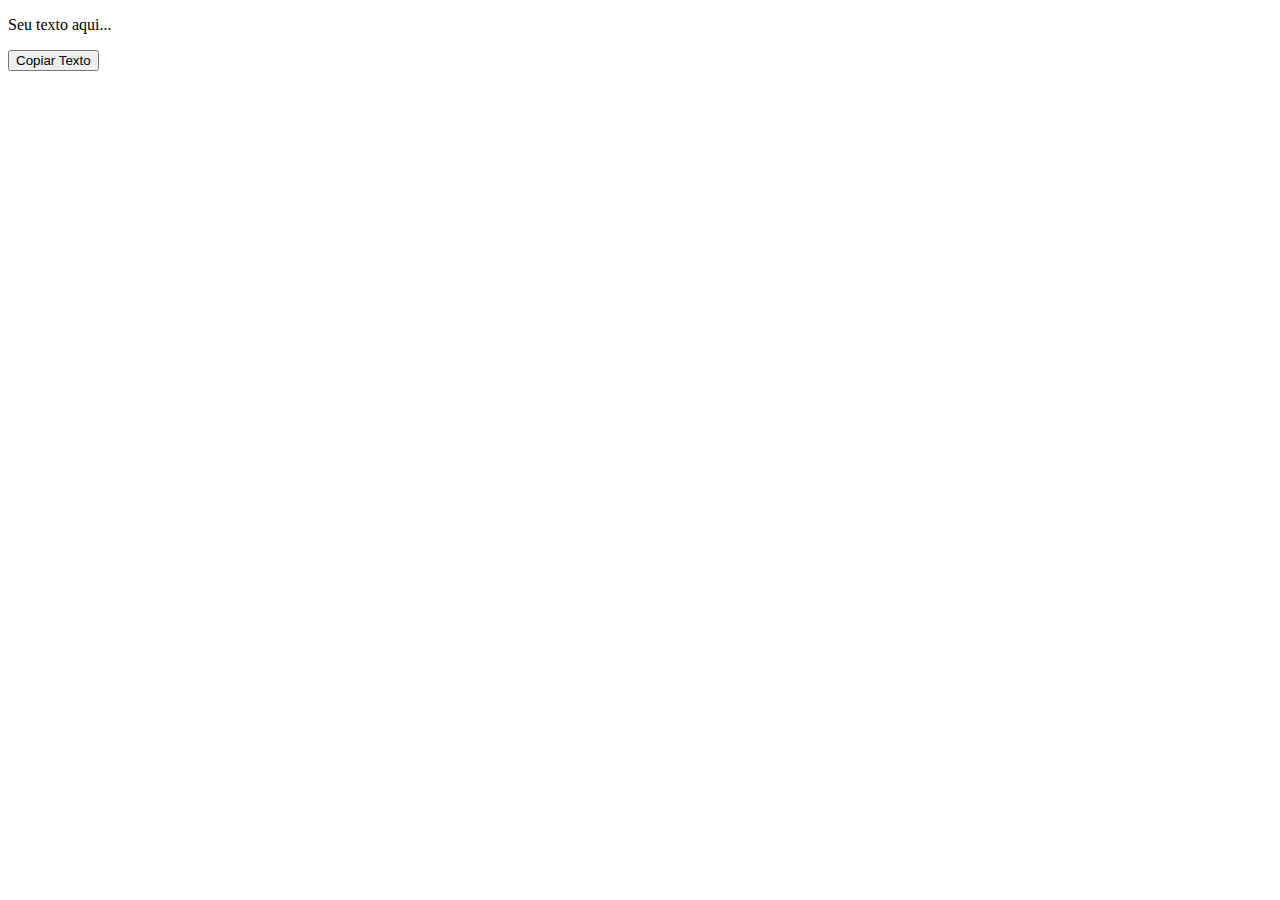
<file: server/copiar.html>
<!DOCTYPE html>
<html lang="pt-br">
<head>
  <meta charset="UTF-8">
  <meta name="viewport" content="width=device-width, initial-scale=1.0">
  <style>
 
  </style>
</head>
<body>



<div class="quadrado">
  <div class="texto">
    <p id="textoParaCopiar">Seu texto aqui...</p>
    <button onclick="copiarTexto()">Copiar Texto</button>
  </div>
</div>

<script>

</script>

</body>
</html>





<style>
       .overlay {
      display: none;
      position: fixed;
      top: 0;
      left: 0;
      width: 100%;
      height: 100%;
      background: rgba(0, 0, 0, 0.5);
      justify-content: center;
      align-items: center;
    }
    
    .confirmation-box {
      background: #fff;
      padding: 20px;
      border-radius: 5px;
      text-align: center;
    }

    .confirmation-buttons {
      margin-top: 10px;
      caret-color: transparent
    }
</style>
<div class="overlay" id="confirmationOverlay">
    <div class="confirmation-box">
      <p>Texto copiado para a área de transferência!</p>
      <div class="confirmation-buttons">
        <button onclick="fecharMensagem()">OK</button>
      </div>
    </div>
  </div>
</file>
<file: control/css/style.css>
body{
    background-color:rgba(33, 107, 97, 0.5);
}

main{
    background-color: rgba(255, 255, 255, 0.384);
    width: 900px;
    max-width: 70%;
    margin: auto;
    padding: 25px;
}
    /* icone */
    .iconDiv{
    width: 100px;
    max-width: 90%;
    padding: 25px;
    margin: auto;
    margin-top: 1vh;
    }
    .icon{
        width: 100%;
        border-radius: 30%;
    }
    /* ****************** */
    
    
        .bannerDiv{
            width: 100%;
          
            margin: auto;
            margin-top: 20px;
            margin-bottom: 20px;
        }
        .banner{
        width: 100%;
        margin: auto;
        }
       /* ****************** */
    
    
        h2,
        h3,
        p,
        h1{
      
            text-align: center;
        }
    
        p{
            text-align: left;
            text-justify: auto;
            
        }
        .paragrafo{
            margin: auto;
            width: 100%;
          
            
            background-color: rgba(243, 243, 243, 0.685);
            line-height: 1.5; /* Exemplo: 1.5 é um valor relativo */

            padding: 5px;
        }
</file>
<file: control/css/mobile.css>
@media only screen and (max-width: 600px) {
  /* Estilos específicos para dispositivos com largura máxima de 600 pixels */
  .paragrafo{
    margin: auto;
    width: 100%;
  
    
    background-color: transparent;
    line-height: 1.5; /* Exemplo: 1.5 é um valor relativo */
}
}
</file>
<file: control/ButtonCSS/btnRetro.css>
#meuBotao{
    text-align: center;
  }
  .button{
    position:relative;
    display:inline-block;
    
    margin:20px;
  }
  
  .button a{
    color:white;
    font-family:Helvetica, sans-serif;
    font-weight:bold;
    font-size:20px;
    text-align: center;
    text-decoration:none;
    background-color:#FFA12B;
    display:block;
    position:relative;
    padding:20px 40px;
    
    -webkit-tap-highlight-color: rgba(0, 0, 0, 0);
    text-shadow: 0px 1px 0px #000;
    filter: dropshadow(color=#000, offx=0px, offy=1px);
    
    -webkit-box-shadow:inset 0 1px 0 #FFE5C4, 0 10px 0 #915100;
    -moz-box-shadow:inset 0 1px 0 #FFE5C4, 0 10px 0 #915100;
    box-shadow:inset 0 1px 0 #FFE5C4, 0 10px 0 #915100;
    
    -webkit-border-radius: 5px;
    -moz-border-radius: 5px;
    border-radius: 5px;
  }
  
  .button a:active{
    top:10px;
    background-color:#F78900;
    
    -webkit-box-shadow:inset 0 1px 0 #FFE5C4, inset 0 -3px 0 #915100;
    -moz-box-shadow:inset 0 1px 0 #FFE5C4, inset 0 -3pxpx 0 #915100;
    box-shadow:inset 0 1px 0 #FFE5C4, inset 0 -3px 0 #915100;
  }
  
  .button:after{
    content:"";
    height:100%;
    width:100%;
    padding:4px;
    position: absolute;
    bottom:-15px;
    left:-4px;
    z-index:-1;
    background-color:#2B1800;
    -webkit-border-radius: 5px;
    -moz-border-radius: 5px;
    border-radius: 5px;
  }
</file>
<file: control/hk/004.css>
body {


    font-family: monospace;
    
    margin: 0;



    display: block;
    align-items: center;
 /* Alterado para centralizar vertical e horizontalmente */
  }
  .quadro{
  
    max-width: 80%;
  }
  #text-container{
    font-size: 0.6rem;
    margin-top: 1%;
    margin-left: 10%;

    color: rgb(11, 11, 158);
  }
  .text{
   
  }
  .blinking {
    animation: blink 0.1s infinite;
  }
  @keyframes blink {
    0%, 50% {
      opacity: 0;
    }
    51%, 100% {
      opacity: 1;
    }
  }
</file>
